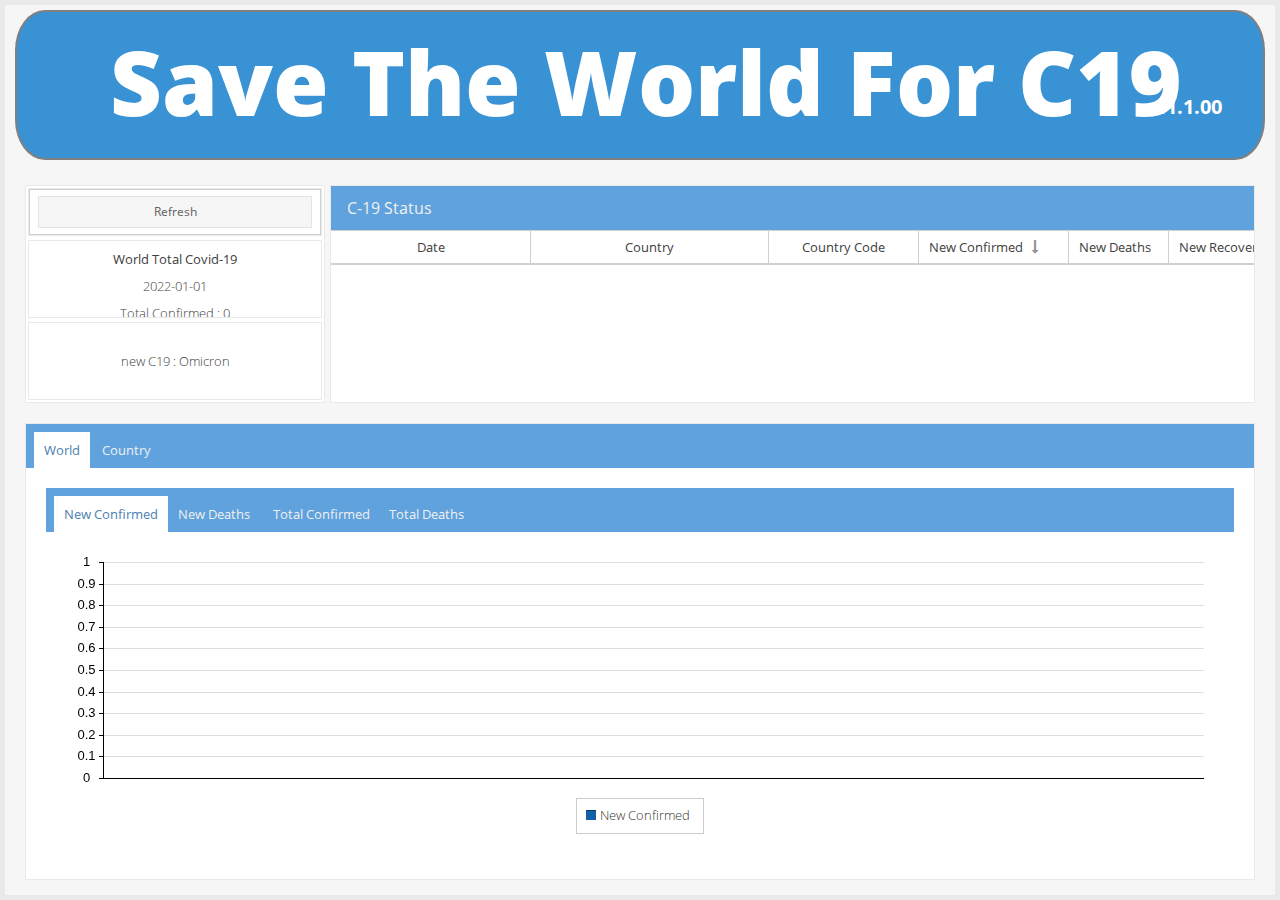
<file: index.html>
<!DOCTYPE HTML>

<html manifest="cache.appcache" lang="en-US">
<head>
    <meta http-equiv="X-UA-Compatible" content="IE=edge">
    <meta charset="UTF-8">
    <title>c19world</title>
    <!-- The line below must be kept intact for Sencha Command to build your application -->
    <script id="microloader" data-app="fbe8e397-69f1-4b29-a04c-b69e266bfa40" type="text/javascript">var Ext=Ext||{};Ext.manifest=Ext.manifest||"app.json";Ext=Ext||{};
Ext.Boot=Ext.Boot||function(f){function l(b){if(b.$isRequest)return b;b=b.url?b:{url:b};var e=b.url,e=e.charAt?[e]:e,a=b.charset||d.config.charset;x(this,b);delete this.url;this.urls=e;this.charset=a}function r(b){if(b.$isEntry)return b;var e=b.charset||d.config.charset,a=Ext.manifest,a=a&&a.loader,k=void 0!==b.cache?b.cache:a&&a.cache,c;d.config.disableCaching&&(void 0===k&&(k=!d.config.disableCaching),!1===k?c=+new Date:!0!==k&&(c=k),c&&(a=a&&a.cacheParam||d.config.disableCachingParam,c=a+"\x3d"+
c));x(this,b);this.charset=e;this.buster=c;this.requests=[]}var n=document,q=[],t={disableCaching:/[?&](?:cache|disableCacheBuster)\b/i.test(location.search)||!/http[s]?\:/i.test(location.href)||/(^|[ ;])ext-cache=1/.test(n.cookie)?!1:!0,disableCachingParam:"_dc",loadDelay:!1,preserveScripts:!0,charset:"UTF-8"},u=/\.css(?:\?|$)/i,w=n.createElement("a"),y="undefined"!==typeof window,v={browser:y,node:!y&&"function"===typeof require,phantom:window&&(window._phantom||window.callPhantom)||/PhantomJS/.test(window.navigator.userAgent)},
g=Ext.platformTags={},x=function(b,e,a){a&&x(b,a);if(b&&e&&"object"===typeof e)for(var d in e)b[d]=e[d];return b},c=function(){var b=!1,e=Array.prototype.shift.call(arguments),a,d,c,m;"boolean"===typeof arguments[arguments.length-1]&&(b=Array.prototype.pop.call(arguments));c=arguments.length;for(a=0;a<c;a++)if(m=arguments[a],"object"===typeof m)for(d in m)e[b?d.toLowerCase():d]=m[d];return e},a="function"==typeof Object.keys?function(b){return b?Object.keys(b):[]}:function(b){var e=[],a;for(a in b)b.hasOwnProperty(a)&&
e.push(a);return e},d={loading:0,loaded:0,apply:x,env:v,config:t,assetConfig:{},scripts:{},currentFile:null,suspendedQueue:[],currentRequest:null,syncMode:!1,useElements:!0,listeners:[],Request:l,Entry:r,allowMultipleBrowsers:!1,browserNames:{ie:"IE",firefox:"Firefox",safari:"Safari",chrome:"Chrome",opera:"Opera",dolfin:"Dolfin",edge:"Edge",webosbrowser:"webOSBrowser",chromeMobile:"ChromeMobile",chromeiOS:"ChromeiOS",silk:"Silk",other:"Other"},osNames:{ios:"iOS",android:"Android",windowsPhone:"WindowsPhone",
webos:"webOS",blackberry:"BlackBerry",rimTablet:"RIMTablet",mac:"MacOS",win:"Windows",tizen:"Tizen",linux:"Linux",bada:"Bada",chromeOS:"ChromeOS",other:"Other"},browserPrefixes:{ie:"MSIE ",edge:"Edge/",firefox:"Firefox/",chrome:"Chrome/",safari:"Version/",opera:"OPR/",dolfin:"Dolfin/",webosbrowser:"wOSBrowser/",chromeMobile:"CrMo/",chromeiOS:"CriOS/",silk:"Silk/"},browserPriority:"edge opera dolfin webosbrowser silk chromeiOS chromeMobile ie firefox safari chrome".split(" "),osPrefixes:{tizen:"(Tizen )",
ios:"i(?:Pad|Phone|Pod)(?:.*)CPU(?: iPhone)? OS ",android:"(Android |HTC_|Silk/)",windowsPhone:"Windows Phone ",blackberry:"(?:BlackBerry|BB)(?:.*)Version/",rimTablet:"RIM Tablet OS ",webos:"(?:webOS|hpwOS)/",bada:"Bada/",chromeOS:"CrOS "},fallbackOSPrefixes:{windows:"win",mac:"mac",linux:"linux"},devicePrefixes:{iPhone:"iPhone",iPod:"iPod",iPad:"iPad"},maxIEVersion:12,detectPlatformTags:function(){var b=this,e=navigator.userAgent,p=/Mobile(\/|\s)/.test(e),k=document.createElement("div"),h=function(){var a=
{},d,p,c,k,h;p=b.browserPriority.length;for(k=0;k<p;k++)d=b.browserPriority[k],h?c=0:(c=b.browserPrefixes[d],(c=(c=e.match(new RegExp("("+c+")([\\w\\._]+)")))&&1<c.length?parseInt(c[2]):0)&&(h=!0)),a[d]=c;a.ie&&(k=document.documentMode,8<=k&&(a.ie=k));c=a.ie||!1;d=Math.max(c,b.maxIEVersion);for(k=8;k<=d;++k)p="ie"+k,a[p+"m"]=c?c<=k:0,a[p]=c?c===k:0,a[p+"p"]=c?c>=k:0;return a}(),m=function(){var d={},p,c,k,h,m,f,z;k=a(b.osPrefixes);m=k.length;for(z=h=0;h<m;h++)c=k[h],p=b.osPrefixes[c],f=(p=e.match(new RegExp("("+
p+")([^\\s;]+)")))?p[1]:null,(p=!f||"HTC_"!==f&&"Silk/"!==f?p&&1<p.length?parseFloat(p[p.length-1]):0:2.3)&&z++,d[c]=p;k=a(b.fallbackOSPrefixes);m=k.length;for(h=0;h<m;h++)c=k[h],0===z?(p=b.fallbackOSPrefixes[c],p=e.toLowerCase().match(new RegExp(p)),d[c]=p?!0:0):d[c]=0;return d}(),f=function(){var d={},p,c,k,h,m;k=a(b.devicePrefixes);m=k.length;for(h=0;h<m;h++)c=k[h],p=b.devicePrefixes[c],p=e.match(new RegExp(p)),d[c]=p?!0:0;return d}(),l=d.loadPlatformsParam();c(g,h,m,f,l,!0);g.phone=!!(g.iphone||
g.ipod||!g.silk&&g.android&&(3>g.android||p)||g.blackberry&&p||g.windowsphone);g.tablet=!(g.phone||!(g.ipad||g.android||g.silk||g.rimtablet||g.ie10&&/; Touch/.test(e)));g.touch=function(b,e){b="on"+b.toLowerCase();e=b in k;!e&&k.setAttribute&&k.removeAttribute&&(k.setAttribute(b,""),e="function"===typeof k[b],"undefined"!==typeof k[b]&&(k[b]=void 0),k.removeAttribute(b));return e}("touchend")||navigator.maxTouchPoints||navigator.msMaxTouchPoints;g.desktop=!g.phone&&!g.tablet;g.cordova=g.phonegap=
!!(window.PhoneGap||window.Cordova||window.cordova);g.webview=/(iPhone|iPod|iPad).*AppleWebKit(?!.*Safari)(?!.*FBAN)/i.test(e);g.androidstock=4.3>=g.android&&(g.safari||g.silk);c(g,l,!0)},loadPlatformsParam:function(){var b=window.location.search.substr(1).split("\x26"),e={},a,d={},c,m,f;for(a=0;a<b.length;a++)c=b[a].split("\x3d"),e[c[0]]=c[1];if(e.platformTags)for(c=e.platformTags.split(","),b=c.length,a=0;a<b;a++)e=c[a].split(":"),m=e[0],f=!0,1<e.length&&(f=e[1],"false"===f||"0"===f)&&(f=!1),d[m]=
f;return d},filterPlatform:function(b,e){b=q.concat(b||q);e=q.concat(e||q);var a=b.length,d=e.length,c=!a&&d,m;for(m=0;m<a&&!c;m++)c=b[m],c=!!g[c];for(m=0;m<d&&c;m++)c=e[m],c=!g[c];return c},init:function(){var b=n.getElementsByTagName("script"),e=b[0],a=b.length,c=/\/ext(\-[a-z\-]+)?\.js$/,h,m,f,l,g;d.hasReadyState="readyState"in e;d.hasAsync="async"in e;d.hasDefer="defer"in e;d.hasOnLoad="onload"in e;d.isIE8=d.hasReadyState&&!d.hasAsync&&d.hasDefer&&!d.hasOnLoad;d.isIE9=d.hasReadyState&&!d.hasAsync&&
d.hasDefer&&d.hasOnLoad;d.isIE10p=d.hasReadyState&&d.hasAsync&&d.hasDefer&&d.hasOnLoad;d.isIE10=10===(new Function("/*@cc_on return @_jscript_version @*/"))();d.isIE10m=d.isIE10||d.isIE9||d.isIE8;d.isIE11=d.isIE10p&&!d.isIE10;for(g=0;g<a;g++)if(h=(e=b[g]).src)m=e.readyState||null,!f&&c.test(h)&&(f=h),d.scripts[l=d.canonicalUrl(h)]||new r({key:l,url:h,done:null===m||"loaded"===m||"complete"===m,el:e,prop:"src"});f||(e=b[b.length-1],f=e.src);d.baseUrl=f.substring(0,f.lastIndexOf("/")+1);d.origin=window.location.origin||
window.location.protocol+"//"+window.location.hostname+(window.location.port?":"+window.location.port:"");d.detectPlatformTags();Ext.filterPlatform=d.filterPlatform},canonicalUrl:function(b){w.href=b;b=w.href;var e=t.disableCachingParam,e=e?b.indexOf(e+"\x3d"):-1,a,d;0<e&&("?"===(a=b.charAt(e-1))||"\x26"===a)&&(d=b.indexOf("\x26",e),(d=0>d?"":b.substring(d))&&"?"===a&&(++e,d=d.substring(1)),b=b.substring(0,e-1)+d);return b},getConfig:function(b){return b?d.config[b]:d.config},setConfig:function(b,
e){if("string"===typeof b)d.config[b]=e;else for(var a in b)d.setConfig(a,b[a]);return d},getHead:function(){return d.docHead||(d.docHead=n.head||n.getElementsByTagName("head")[0])},create:function(b,e,a){a=a||{};a.url=b;a.key=e;return d.scripts[e]=new r(a)},getEntry:function(b,e,a){var c,h;c=a?b:d.canonicalUrl(b);h=d.scripts[c];h||(h=d.create(b,c,e),a&&(h.canonicalPath=!0));return h},registerContent:function(b,e,a){return d.getEntry(b,{content:a,loaded:!0,css:"css"===e})},processRequest:function(b,
a){b.loadEntries(a)},load:function(b){b=new l(b);if(b.sync||d.syncMode)return d.loadSync(b);d.currentRequest?(b.getEntries(),d.suspendedQueue.push(b)):(d.currentRequest=b,d.processRequest(b,!1));return d},loadSync:function(b){b=new l(b);d.syncMode++;d.processRequest(b,!0);d.syncMode--;return d},loadBasePrefix:function(b){b=new l(b);b.prependBaseUrl=!0;return d.load(b)},loadSyncBasePrefix:function(b){b=new l(b);b.prependBaseUrl=!0;return d.loadSync(b)},requestComplete:function(b){if(d.currentRequest===
b)for(d.currentRequest=null;0<d.suspendedQueue.length;)if(b=d.suspendedQueue.shift(),!b.done){d.load(b);break}d.currentRequest||0!=d.suspendedQueue.length||d.fireListeners()},isLoading:function(){return!d.currentRequest&&0==d.suspendedQueue.length},fireListeners:function(){for(var b;d.isLoading()&&(b=d.listeners.shift());)b()},onBootReady:function(b){d.isLoading()?d.listeners.push(b):b()},getPathsFromIndexes:function(b,a){if(!("length"in b)){var d=[],c;for(c in b)isNaN(+c)||(d[+c]=b[c]);b=d}return l.prototype.getPathsFromIndexes(b,
a)},createLoadOrderMap:function(b){return l.prototype.createLoadOrderMap(b)},fetch:function(b,a,d,c){c=void 0===c?!!a:c;var h=new XMLHttpRequest,m,g,l,n=!1,r=function(){h&&4==h.readyState&&(g=1223===h.status?204:0!==h.status||"file:"!==(self.location||{}).protocol&&"ionp:"!==(self.location||{}).protocol?h.status:200,l=h.responseText,m={content:l,status:g,exception:n},a&&a.call(d,m),h.onreadystatechange=f,h=null)};c&&(h.onreadystatechange=r);try{h.open("GET",b,c),h.send(null)}catch(q){return n=q,r(),
m}c||r();return m},notifyAll:function(b){b.notifyRequests()}};l.prototype={$isRequest:!0,createLoadOrderMap:function(b){var a=b.length,d={},c,h;for(c=0;c<a;c++)h=b[c],d[h.path]=h;return d},getLoadIndexes:function(b,a,c,k,h){var m=[],f=[b];b=b.idx;var g,l,n;if(a[b])return m;for(a[b]=m[b]=!0;b=f.shift();)if(g=b.canonicalPath?d.getEntry(b.path,null,!0):d.getEntry(this.prepareUrl(b.path)),!h||!g.done)for(b=k&&b.uses&&b.uses.length?b.requires.concat(b.uses):b.requires,l=0,n=b.length;l<n;l++)g=b[l],a[g]||
(a[g]=m[g]=!0,f.push(c[g]));return m},getPathsFromIndexes:function(b,a){var d=[],c,h;c=0;for(h=b.length;c<h;c++)b[c]&&d.push(a[c].path);return d},expandUrl:function(b,a,d,c,h,f){return a&&(d=d[b])&&(c=this.getLoadIndexes(d,c,a,h,f),c.length)?this.getPathsFromIndexes(c,a):[b]},expandUrls:function(b,a){var d=this.loadOrder,c=[],h={},f=[],g,l,n,r,q,u,t;"string"===typeof b&&(b=[b]);d&&(g=this.loadOrderMap,g||(g=this.loadOrderMap=this.createLoadOrderMap(d)));n=0;for(r=b.length;n<r;n++)for(l=this.expandUrl(b[n],
d,g,f,a,!1),q=0,u=l.length;q<u;q++)t=l[q],h[t]||(h[t]=!0,c.push(t));0===c.length&&(c=b);return c},expandLoadOrder:function(){var b=this.urls,a;this.expanded?a=b:(a=this.expandUrls(b,!0),this.expanded=!0);this.urls=a;b.length!=a.length&&(this.sequential=!0);return this},getUrls:function(){this.expandLoadOrder();return this.urls},prepareUrl:function(b){return this.prependBaseUrl?d.baseUrl+b:b},getEntries:function(){var b=this.entries,a,c,k,h,f;if(!b){b=[];f=this.getUrls();this.loadOrder&&(a=this.loadOrderMap);
for(k=0;k<f.length;k++)h=this.prepareUrl(f[k]),a&&(c=a[h]),h=d.getEntry(h,{buster:this.buster,charset:this.charset},c&&c.canonicalPath),h.requests.push(this),b.push(h);this.entries=b}return b},loadEntries:function(b){var a=this,d=a.getEntries(),c=d.length,h=a.loadStart||0,f,g;void 0!==b&&(a.sync=b);a.loaded=a.loaded||0;a.loading=a.loading||c;for(g=h;g<c;g++)if(f=d[g],h=f.loaded?!0:d[g].load(a.sync),!h){a.loadStart=g;f.onDone(function(){a.loadEntries(b)});break}a.processLoadedEntries()},processLoadedEntries:function(){var b=
this.getEntries(),a=b.length,d=this.startIndex||0,c;if(!this.done){for(;d<a;d++){c=b[d];if(!c.loaded){this.startIndex=d;return}c.evaluated||c.evaluate();c.error&&(this.error=!0)}this.notify()}},notify:function(){var b=this;if(!b.done){var a=b.error,c=b[a?"failure":"success"],a="delay"in b?b.delay:a?1:d.config.chainDelay,f=b.scope||b;b.done=!0;c&&(0===a||0<a?setTimeout(function(){c.call(f,b)},a):c.call(f,b));b.fireListeners();d.requestComplete(b)}},onDone:function(b){var a=this.listeners||(this.listeners=
[]);this.done?b(this):a.push(b)},fireListeners:function(){var b=this.listeners,a;if(b)for(;a=b.shift();)a(this)}};r.prototype={$isEntry:!0,done:!1,evaluated:!1,loaded:!1,isCrossDomain:function(){void 0===this.crossDomain&&(this.crossDomain=0!==this.getLoadUrl().indexOf(d.origin));return this.crossDomain},isCss:function(){if(void 0===this.css)if(this.url){var b=d.assetConfig[this.url];this.css=b?"css"===b.type:u.test(this.url)}else this.css=!1;return this.css},getElement:function(b){var a=this.el;
a||(this.isCss()?(b=b||"link",a=n.createElement(b),"link"==b?(a.rel="stylesheet",this.prop="href"):this.prop="textContent",a.type="text/css"):(a=n.createElement(b||"script"),a.type="text/javascript",this.prop="src",this.charset&&(a.charset=this.charset),d.hasAsync&&(a.async=!1)),this.el=a);return a},getLoadUrl:function(){var b;b=this.canonicalPath?this.url:d.canonicalUrl(this.url);this.loadUrl||(this.loadUrl=this.buster?b+(-1===b.indexOf("?")?"?":"\x26")+this.buster:b);return this.loadUrl},fetch:function(b){var a=
this.getLoadUrl();d.fetch(a,b.complete,this,!!b.async)},onContentLoaded:function(b){var a=b.status,d=b.content;b=b.exception;this.getLoadUrl();this.loaded=!0;!b&&0!==a||v.phantom?200<=a&&300>a||304===a||v.phantom||0===a&&0<d.length?this.content=d:this.evaluated=this.error=!0:this.evaluated=this.error=!0},createLoadElement:function(b){var a=this,c=a.getElement();a.preserve=!0;c.onerror=function(){a.error=!0;b&&(b(),b=null)};d.isIE10m?c.onreadystatechange=function(){"loaded"!==this.readyState&&"complete"!==
this.readyState||!b||(b(),b=this.onreadystatechange=this.onerror=null)}:c.onload=function(){b();b=this.onload=this.onerror=null};c[a.prop]=a.getLoadUrl()},onLoadElementReady:function(){d.getHead().appendChild(this.getElement());this.evaluated=!0},inject:function(b,a){a=d.getHead();var c=this.url,f=this.key,h,g;this.isCss()?(this.preserve=!0,g=f.substring(0,f.lastIndexOf("/")+1),h=n.createElement("base"),h.href=g,a.firstChild?a.insertBefore(h,a.firstChild):a.appendChild(h),h.href=h.href,c&&(b+="\n/*# sourceURL\x3d"+
f+" */"),c=this.getElement("style"),f="styleSheet"in c,a.appendChild(h),f?(a.appendChild(c),c.styleSheet.cssText=b):(c.textContent=b,a.appendChild(c)),a.removeChild(h)):(c&&(b+="\n//# sourceURL\x3d"+f),Ext.globalEval(b));return this},loadCrossDomain:function(){var b=this;b.createLoadElement(function(){b.el.onerror=b.el.onload=f;b.el=null;b.loaded=b.evaluated=b.done=!0;b.notifyRequests()});b.evaluateLoadElement();return!1},loadElement:function(){var b=this;b.createLoadElement(function(){b.el.onerror=
b.el.onload=f;b.el=null;b.loaded=b.evaluated=b.done=!0;b.notifyRequests()});b.evaluateLoadElement();return!0},loadSync:function(){var b=this;b.fetch({async:!1,complete:function(a){b.onContentLoaded(a)}});b.evaluate();b.notifyRequests()},load:function(b){var a=this;if(!a.loaded){if(a.loading)return!1;a.loading=!0;if(b)a.loadSync();else{if(d.isIE10||a.isCrossDomain())return a.loadCrossDomain();if(!a.isCss()&&d.hasReadyState)a.createLoadElement(function(){a.loaded=!0;a.notifyRequests()});else if(!d.useElements||
a.isCss()&&v.phantom)a.fetch({async:!b,complete:function(b){a.onContentLoaded(b);a.notifyRequests()}});else return a.loadElement()}}return!0},evaluateContent:function(){this.inject(this.content);this.content=null},evaluateLoadElement:function(){d.getHead().appendChild(this.getElement())},evaluate:function(){this.evaluated||this.evaluating||(this.evaluating=!0,void 0!==this.content?this.evaluateContent():this.error||this.evaluateLoadElement(),this.evaluated=this.done=!0,this.cleanup())},cleanup:function(){var a=
this.el,c;if(a){if(!this.preserve)for(c in this.el=null,a.parentNode.removeChild(a),a)try{c!==this.prop&&(a[c]=null),delete a[c]}catch(d){}a.onload=a.onerror=a.onreadystatechange=f}},notifyRequests:function(){var a=this.requests,c=a.length,d,f;for(d=0;d<c;d++)f=a[d],f.processLoadedEntries();this.done&&this.fireListeners()},onDone:function(a){var c=this.listeners||(this.listeners=[]);this.done?a(this):c.push(a)},fireListeners:function(){var a=this.listeners,c;if(a&&0<a.length)for(;c=a.shift();)c(this)}};
Ext.disableCacheBuster=function(a,c){var d=new Date;d.setTime(d.getTime()+864E5*(a?3650:-1));d=d.toGMTString();n.cookie="ext-cache\x3d1; expires\x3d"+d+"; path\x3d"+(c||"/")};d.init();return d}(function(){});Ext.globalEval=Ext.globalEval||(this.execScript?function(f){execScript(f)}:function(f){eval.call(window,f)});
Function.prototype.bind||function(){var f=Array.prototype.slice,l=function(l){var n=f.call(arguments,1),q=this;if(n.length)return function(){var t=arguments;return q.apply(l,t.length?n.concat(f.call(t)):n)};n=null;return function(){return q.apply(l,arguments)}};Function.prototype.bind=l;l.$extjs=!0}();Ext.setResourcePath=function(f,l){var r=Ext.manifest||(Ext.manifest={}),n=r.resources||(r.resources={});r&&("string"!==typeof f?Ext.apply(n,f):n[f]=l,r.resources=n)};
Ext.getResourcePath=function(f,l,r){"string"!==typeof f&&(l=f.pool,r=f.packageName,f=f.path);var n=Ext.manifest,n=n&&n.resources;l=n[l];var q=[];null==l&&(l=n.path,null==l&&(l="resources"));l&&q.push(l);r&&q.push(r);q.push(f);return q.join("/")};Ext=Ext||window.Ext||{};
Ext.Microloader=Ext.Microloader||function(){var f=Ext.Boot,l=function(a){console.log("[WARN] "+a)},r="_ext:"+location.pathname,n=function(a,d){return r+a+"-"+(d?d+"-":"")+c.appId},q,t;try{t=window.localStorage}catch(a){}var u=window.applicationCache,w={clearAllPrivate:function(a){if(t){t.removeItem(a.key);var d,b=[],e=a.profile+"-"+c.appId,f=t.length;for(a=0;a<f;a++)d=t.key(a),0===d.indexOf(r)&&-1!==d.indexOf(e)&&b.push(d);for(a in b)t.removeItem(b[a])}},retrieveAsset:function(a){try{return t.getItem(a)}catch(c){return null}},
setAsset:function(a,c){try{null===c||""==c?t.removeItem(a):t.setItem(a,c)}catch(b){}}},y=function(a){this.assetConfig="string"===typeof a.assetConfig?{path:a.assetConfig}:a.assetConfig;this.type=a.type;this.key=n(this.assetConfig.path,a.manifest.profile);a.loadFromCache&&this.loadFromCache()};y.prototype={shouldCache:function(){return t&&this.assetConfig.update&&this.assetConfig.hash&&!this.assetConfig.remote},is:function(a){return!!a&&this.assetConfig&&a.assetConfig&&this.assetConfig.hash===a.assetConfig.hash},
cache:function(a){this.shouldCache()&&w.setAsset(this.key,a||this.content)},uncache:function(){w.setAsset(this.key,null)},updateContent:function(a){this.content=a},getSize:function(){return this.content?this.content.length:0},loadFromCache:function(){this.shouldCache()&&(this.content=w.retrieveAsset(this.key))}};var v=function(a){this.content="string"===typeof a.content?JSON.parse(a.content):a.content;this.assetMap={};this.url=a.url;this.fromCache=!!a.cached;this.assetCache=!1!==a.assetCache;this.key=
n(this.url);this.profile=this.content.profile;this.hash=this.content.hash;this.loadOrder=this.content.loadOrder;this.deltas=this.content.cache?this.content.cache.deltas:null;this.cacheEnabled=this.content.cache?this.content.cache.enable:!1;this.loadOrderMap=this.loadOrder?f.createLoadOrderMap(this.loadOrder):null;a=this.content.tags;var c=Ext.platformTags;if(a){if(a instanceof Array)for(var b=0;b<a.length;b++)c[a[b]]=!0;else f.apply(c,a);f.apply(c,f.loadPlatformsParam())}this.js=this.processAssets(this.content.js,
"js");this.css=this.processAssets(this.content.css,"css")};v.prototype={processAsset:function(a,c){c=new y({manifest:this,assetConfig:a,type:c,loadFromCache:this.assetCache});return this.assetMap[a.path]=c},processAssets:function(a,c){var b=[],e=a.length,f,g;for(f=0;f<e;f++)g=a[f],b.push(this.processAsset(g,c));return b},useAppCache:function(){return!0},getAssets:function(){return this.css.concat(this.js)},getAsset:function(a){return this.assetMap[a]},shouldCache:function(){return this.hash&&this.cacheEnabled},
cache:function(a){this.shouldCache()&&w.setAsset(this.key,JSON.stringify(a||this.content))},is:function(a){return this.hash===a.hash},uncache:function(){w.setAsset(this.key,null)},exportContent:function(){return f.apply({loadOrderMap:this.loadOrderMap},this.content)}};var g=[],x=!1,c={init:function(){Ext.microloaded=!0;var a=document.getElementById("microloader");c.appId=a?a.getAttribute("data-app"):"";Ext.beforeLoad&&(q=Ext.beforeLoad(Ext.platformTags));var d=Ext._beforereadyhandler;Ext._beforereadyhandler=
function(){Ext.Boot!==f&&(Ext.apply(Ext.Boot,f),Ext.Boot=f);d&&d()}},applyCacheBuster:function(a){var c=(new Date).getTime(),b=-1===a.indexOf("?")?"?":"\x26";return a+b+"_dc\x3d"+c},run:function(){c.init();var a=Ext.manifest;if("string"===typeof a){var a=a.indexOf(".json")===a.length-5?a:a+".json",d=n(a);(d=w.retrieveAsset(d))?(a=new v({url:a,content:d,cached:!0}),q&&q(a),c.load(a)):0===location.href.indexOf("file:/")?(v.url=c.applyCacheBuster(a+"p"),f.load(v.url)):(v.url=a,f.fetch(c.applyCacheBuster(a),
function(a){c.setManifest(a.content)}))}else a=new v({content:a}),c.load(a)},setManifest:function(a){a=new v({url:v.url,content:a});a.cache();q&&q(a);c.load(a)},load:function(a){c.urls=[];c.manifest=a;Ext.manifest=c.manifest.exportContent();var d=a.getAssets(),b=[],e,g,k,h;k=d.length;for(g=0;g<k;g++)if(e=d[g],h=c.filterAsset(e))a.shouldCache()&&e.shouldCache()&&(e.content?(h=f.registerContent(e.assetConfig.path,e.type,e.content),h.evaluated&&l("Asset: "+e.assetConfig.path+" was evaluated prior to local storage being consulted.")):
b.push(e)),c.urls.push(e.assetConfig.path),f.assetConfig[e.assetConfig.path]=f.apply({type:e.type},e.assetConfig);if(0<b.length)for(c.remainingCachedAssets=b.length;0<b.length;)e=b.pop(),f.fetch(e.assetConfig.path,function(a){return function(b){c.onCachedAssetLoaded(a,b)}}(e));else c.onCachedAssetsReady()},onCachedAssetLoaded:function(a,d){var b;d=c.parseResult(d);c.remainingCachedAssets--;d.error?(l("There was an error pre-loading the asset '"+a.assetConfig.path+"'. This asset will be uncached for future loading"),
a.uncache()):(b=c.checksum(d.content,a.assetConfig.hash),b||(l("Cached Asset '"+a.assetConfig.path+"' has failed checksum. This asset will be uncached for future loading"),a.uncache()),f.registerContent(a.assetConfig.path,a.type,d.content),a.updateContent(d.content),a.cache());if(0===c.remainingCachedAssets)c.onCachedAssetsReady()},onCachedAssetsReady:function(){f.load({url:c.urls,loadOrder:c.manifest.loadOrder,loadOrderMap:c.manifest.loadOrderMap,sequential:!0,success:c.onAllAssetsReady,failure:c.onAllAssetsReady})},
onAllAssetsReady:function(){x=!0;c.notify();!1!==navigator.onLine?c.checkAllUpdates():window.addEventListener&&window.addEventListener("online",c.checkAllUpdates,!1)},onMicroloaderReady:function(a){x?a():g.push(a)},notify:function(){for(var a;a=g.shift();)a()},patch:function(a,c){var b=[],e,f,g;if(0===c.length)return a;f=0;for(g=c.length;f<g;f++)e=c[f],"number"===typeof e?b.push(a.substring(e,e+c[++f])):b.push(e);return b.join("")},checkAllUpdates:function(){window.removeEventListener&&window.removeEventListener("online",
c.checkAllUpdates,!1);u&&c.checkForAppCacheUpdate();c.manifest.fromCache&&c.checkForUpdates()},checkForAppCacheUpdate:function(){u.status===u.UPDATEREADY||u.status===u.OBSOLETE?c.appCacheState="updated":u.status!==u.IDLE&&u.status!==u.UNCACHED?(c.appCacheState="checking",u.addEventListener("error",c.onAppCacheError),u.addEventListener("noupdate",c.onAppCacheNotUpdated),u.addEventListener("cached",c.onAppCacheNotUpdated),u.addEventListener("updateready",c.onAppCacheReady),u.addEventListener("obsolete",
c.onAppCacheObsolete)):c.appCacheState="current"},checkForUpdates:function(){f.fetch(c.applyCacheBuster(c.manifest.url),c.onUpdatedManifestLoaded)},onAppCacheError:function(a){l(a.message);c.appCacheState="error";c.notifyUpdateReady()},onAppCacheReady:function(){u.swapCache();c.appCacheUpdated()},onAppCacheObsolete:function(){c.appCacheUpdated()},appCacheUpdated:function(){c.appCacheState="updated";c.notifyUpdateReady()},onAppCacheNotUpdated:function(){c.appCacheState="current";c.notifyUpdateReady()},
filterAsset:function(a){a=a&&a.assetConfig||{};return a.platform||a.exclude?f.filterPlatform(a.platform,a.exclude):!0},onUpdatedManifestLoaded:function(a){a=c.parseResult(a);if(a.error)l("Error loading manifest file to check for updates"),c.onAllUpdatedAssetsReady();else{var d,b,e,g,k,h=[],m=new v({url:c.manifest.url,content:a.content,assetCache:!1});c.remainingUpdatingAssets=0;c.updatedAssets=[];c.removedAssets=[];c.updatedManifest=null;c.updatedAssetsReady=!1;if(m.shouldCache())if(c.manifest.is(m))c.onAllUpdatedAssetsReady();
else{c.updatedManifest=m;d=c.manifest.getAssets();b=m.getAssets();for(g in b)a=b[g],e=c.manifest.getAsset(a.assetConfig.path),(k=c.filterAsset(a))&&(!e||a.shouldCache()&&!e.is(a))&&h.push({_new:a,_current:e});for(g in d)e=d[g],a=m.getAsset(e.assetConfig.path),(k=!c.filterAsset(a))&&a&&(!e.shouldCache()||a.shouldCache())||c.removedAssets.push(e);if(0<h.length)for(c.remainingUpdatingAssets=h.length;0<h.length;)(e=h.pop(),a=e._new,e=e._current,"full"!==a.assetConfig.update&&e)?"delta"===a.assetConfig.update&&
(g=m.deltas,g=g+"/"+a.assetConfig.path+"/"+e.assetConfig.hash+".json",f.fetch(g,function(a,b){return function(d){c.onDeltaAssetUpdateLoaded(a,b,d)}}(a,e))):f.fetch(a.assetConfig.path,function(a){return function(b){c.onFullAssetUpdateLoaded(a,b)}}(a));else c.onAllUpdatedAssetsReady()}else c.updatedManifest=m,w.clearAllPrivate(m),c.onAllUpdatedAssetsReady()}},onFullAssetUpdateLoaded:function(a,d){var b;d=c.parseResult(d);c.remainingUpdatingAssets--;d.error?a.uncache():(b=c.checksum(d.content,a.assetConfig.hash))?
(a.updateContent(d.content),c.updatedAssets.push(a)):a.uncache();if(0===c.remainingUpdatingAssets)c.onAllUpdatedAssetsReady()},onDeltaAssetUpdateLoaded:function(a,d,b){var e,f,g;b=c.parseResult(b);c.remainingUpdatingAssets--;if(b.error)l("Error loading delta patch for "+a.assetConfig.path+" with hash "+d.assetConfig.hash+" . This asset will be uncached for future loading"),a.uncache();else try{e=JSON.parse(b.content),g=c.patch(d.content,e),(f=c.checksum(g,a.assetConfig.hash))?(a.updateContent(g),
c.updatedAssets.push(a)):a.uncache()}catch(h){l("Error parsing delta patch for "+a.assetConfig.path+" with hash "+d.assetConfig.hash+" . This asset will be uncached for future loading"),a.uncache()}if(0===c.remainingUpdatingAssets)c.onAllUpdatedAssetsReady()},onAllUpdatedAssetsReady:function(){var a;c.updatedAssetsReady=!0;if(c.updatedManifest){for(;0<c.removedAssets.length;)a=c.removedAssets.pop(),a.uncache();for(c.updatedManifest&&c.updatedManifest.cache();0<c.updatedAssets.length;)a=c.updatedAssets.pop(),
a.cache()}c.notifyUpdateReady()},notifyUpdateReady:function(){"checking"!==c.appCacheState&&c.updatedAssetsReady&&("updated"===c.appCacheState||c.updatedManifest)&&(c.appUpdate={updated:!0,app:"updated"===c.appCacheState,manifest:c.updatedManifest&&c.updatedManifest.exportContent()},c.fireAppUpdate())},fireAppUpdate:function(){Ext.GlobalEvents&&Ext.defer(function(){Ext.GlobalEvents.fireEvent("appupdate",c.appUpdate)},1E3)},checksum:function(a,c){if(!a||!c)return!1;var b=!0,e=c.length,f=a.substring(0,
1);"/"==f?a.substring(2,e+2)!==c&&(b=!1):"f"==f?a.substring(10,e+10)!==c&&(b=!1):"."==f&&a.substring(1,e+1)!==c&&(b=!1);return b},parseResult:function(a){var c={};!a.exception&&0!==a.status||f.env.phantom?200<=a.status&&300>a.status||304===a.status||f.env.phantom||0===a.status&&0<a.content.length?c.content=a.content:c.error=!0:c.error=!0;return c}};return c}();Ext.manifest=Ext.manifest||"bootstrap";Ext.Microloader.run();</script>
</head>
<body>
</body>
</html>
</file>
